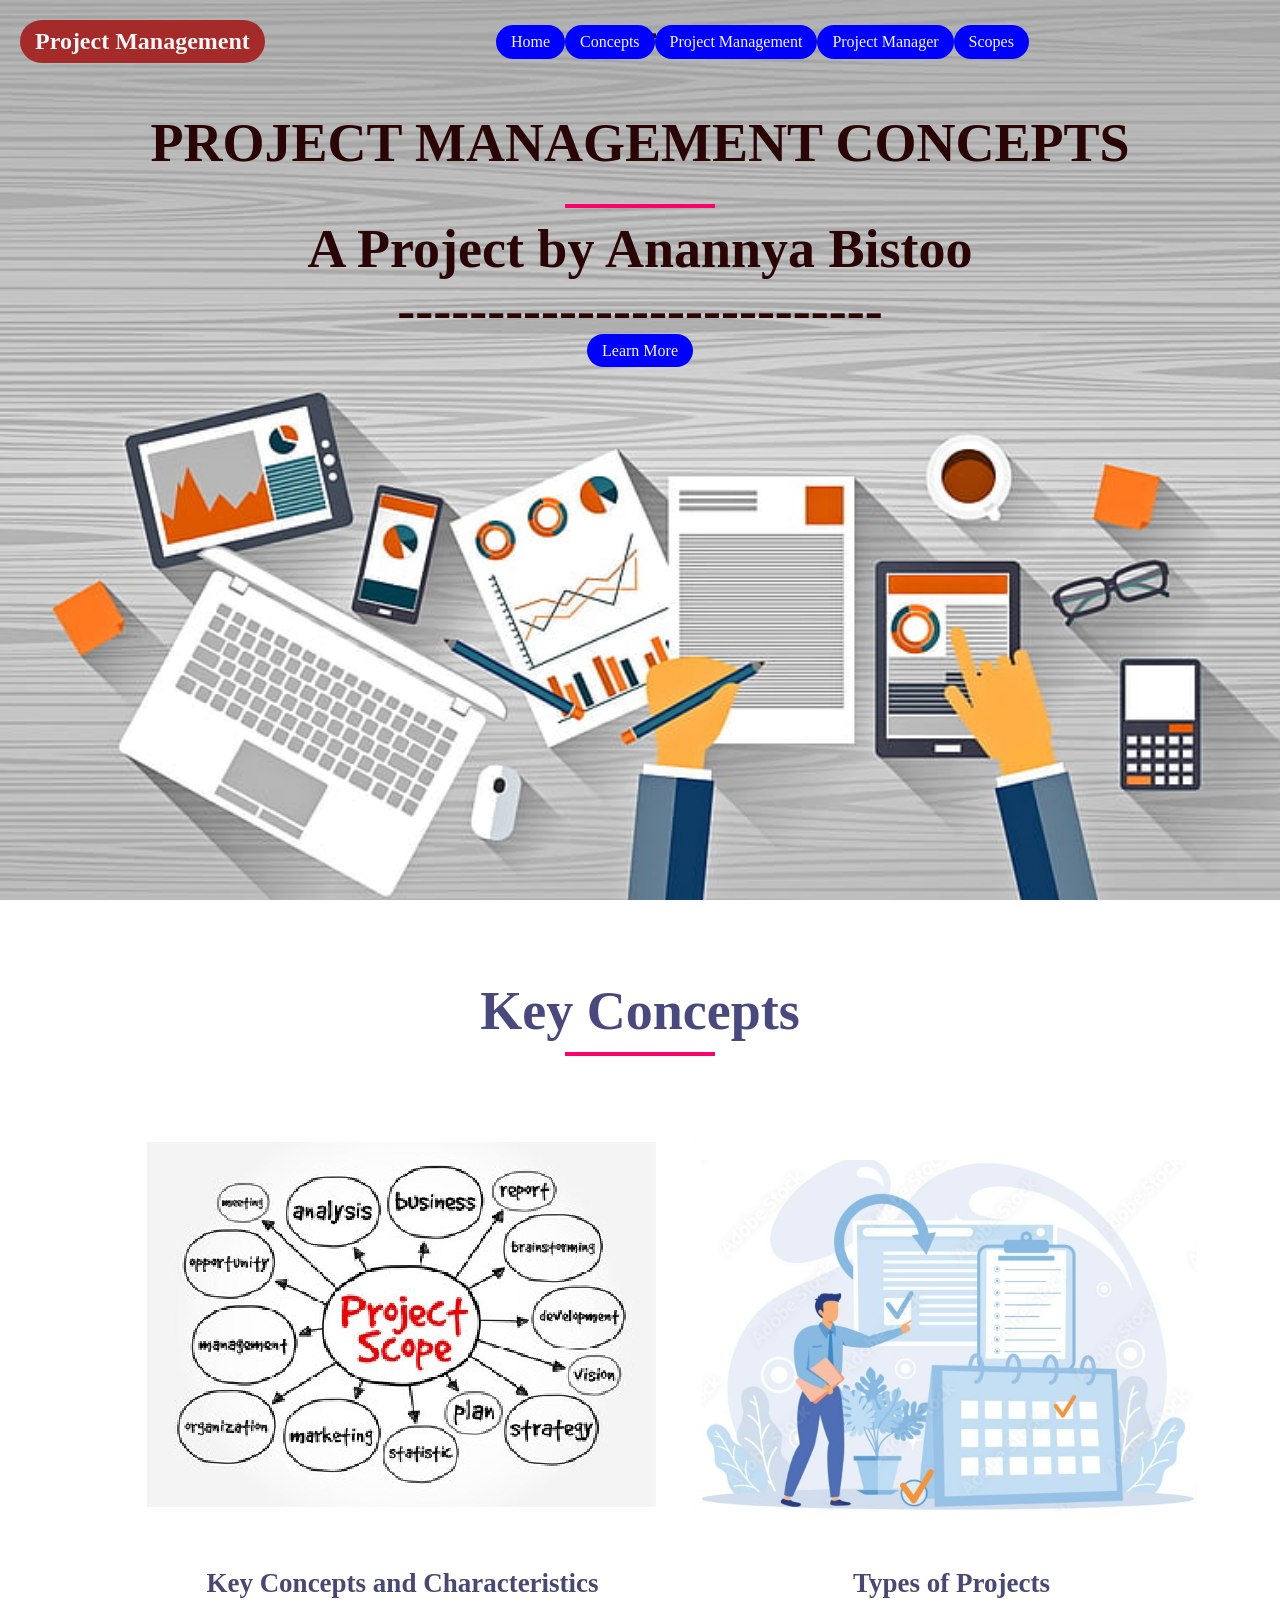
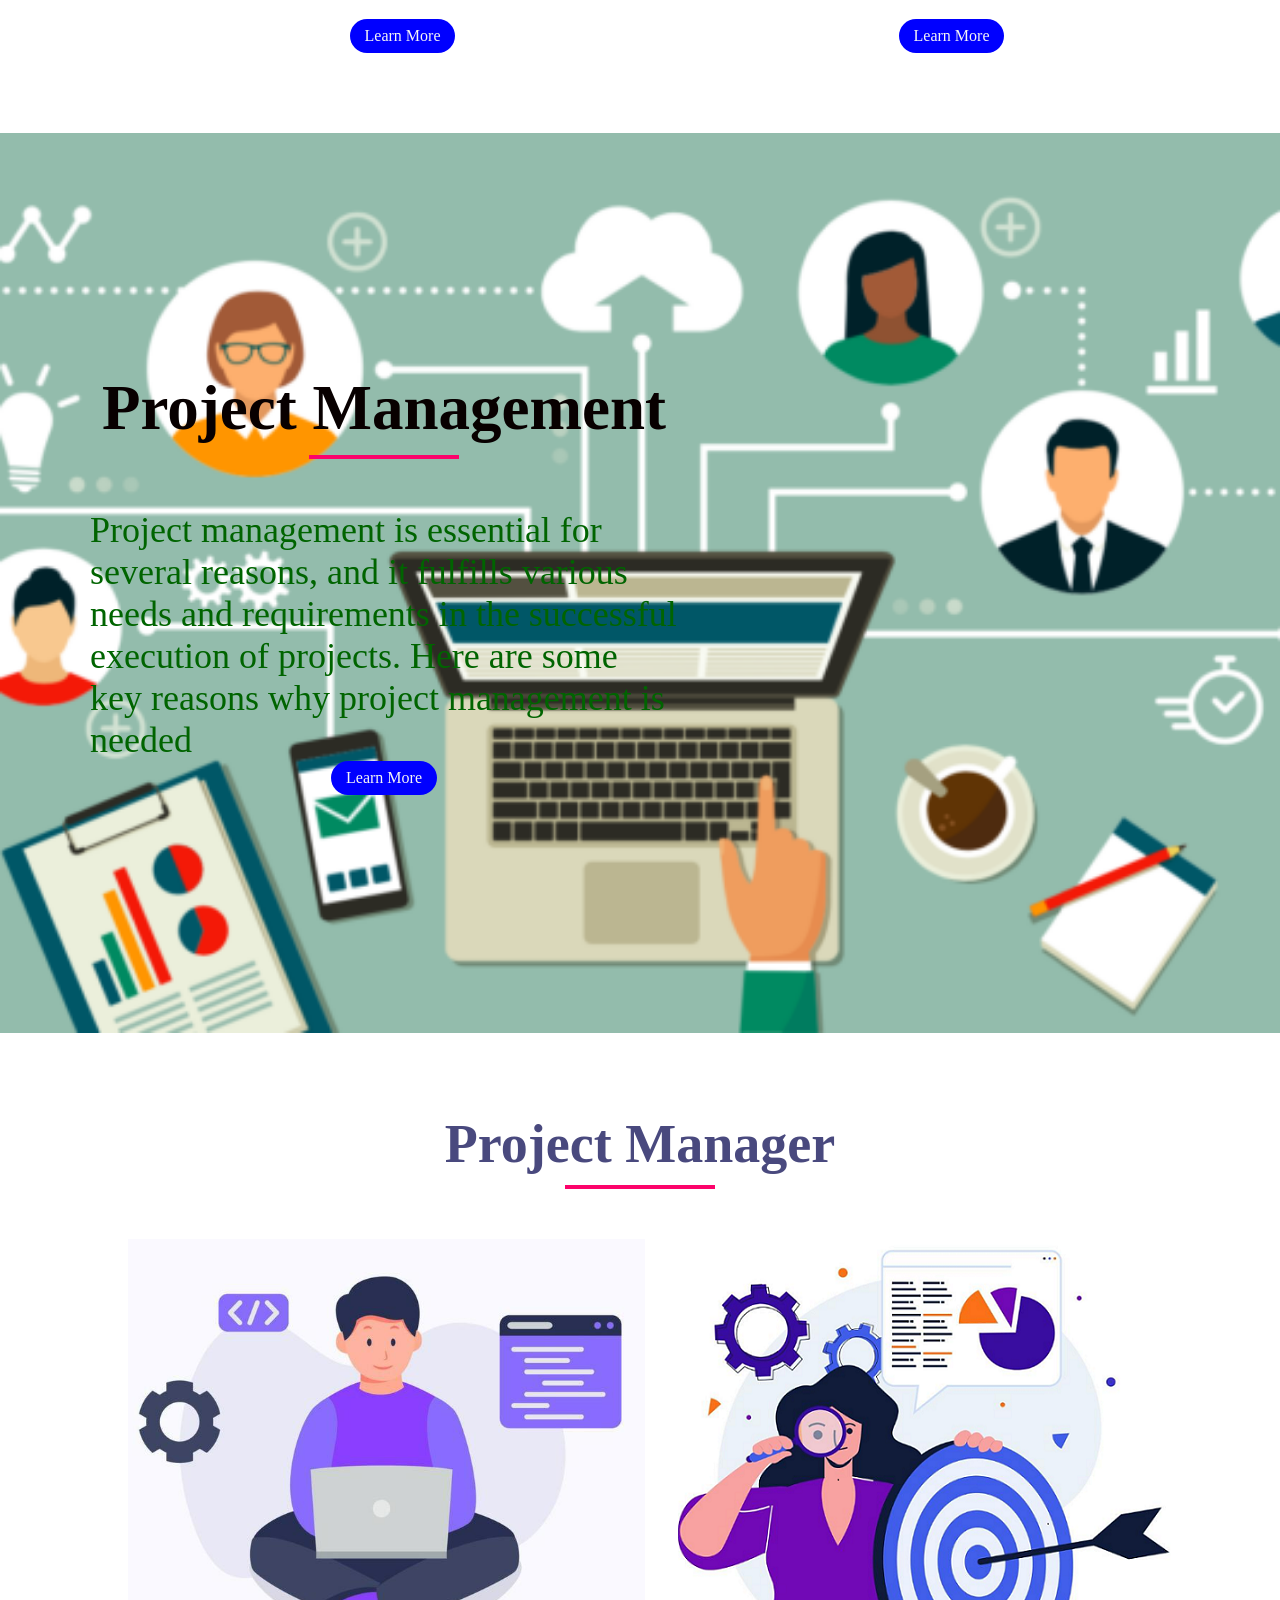
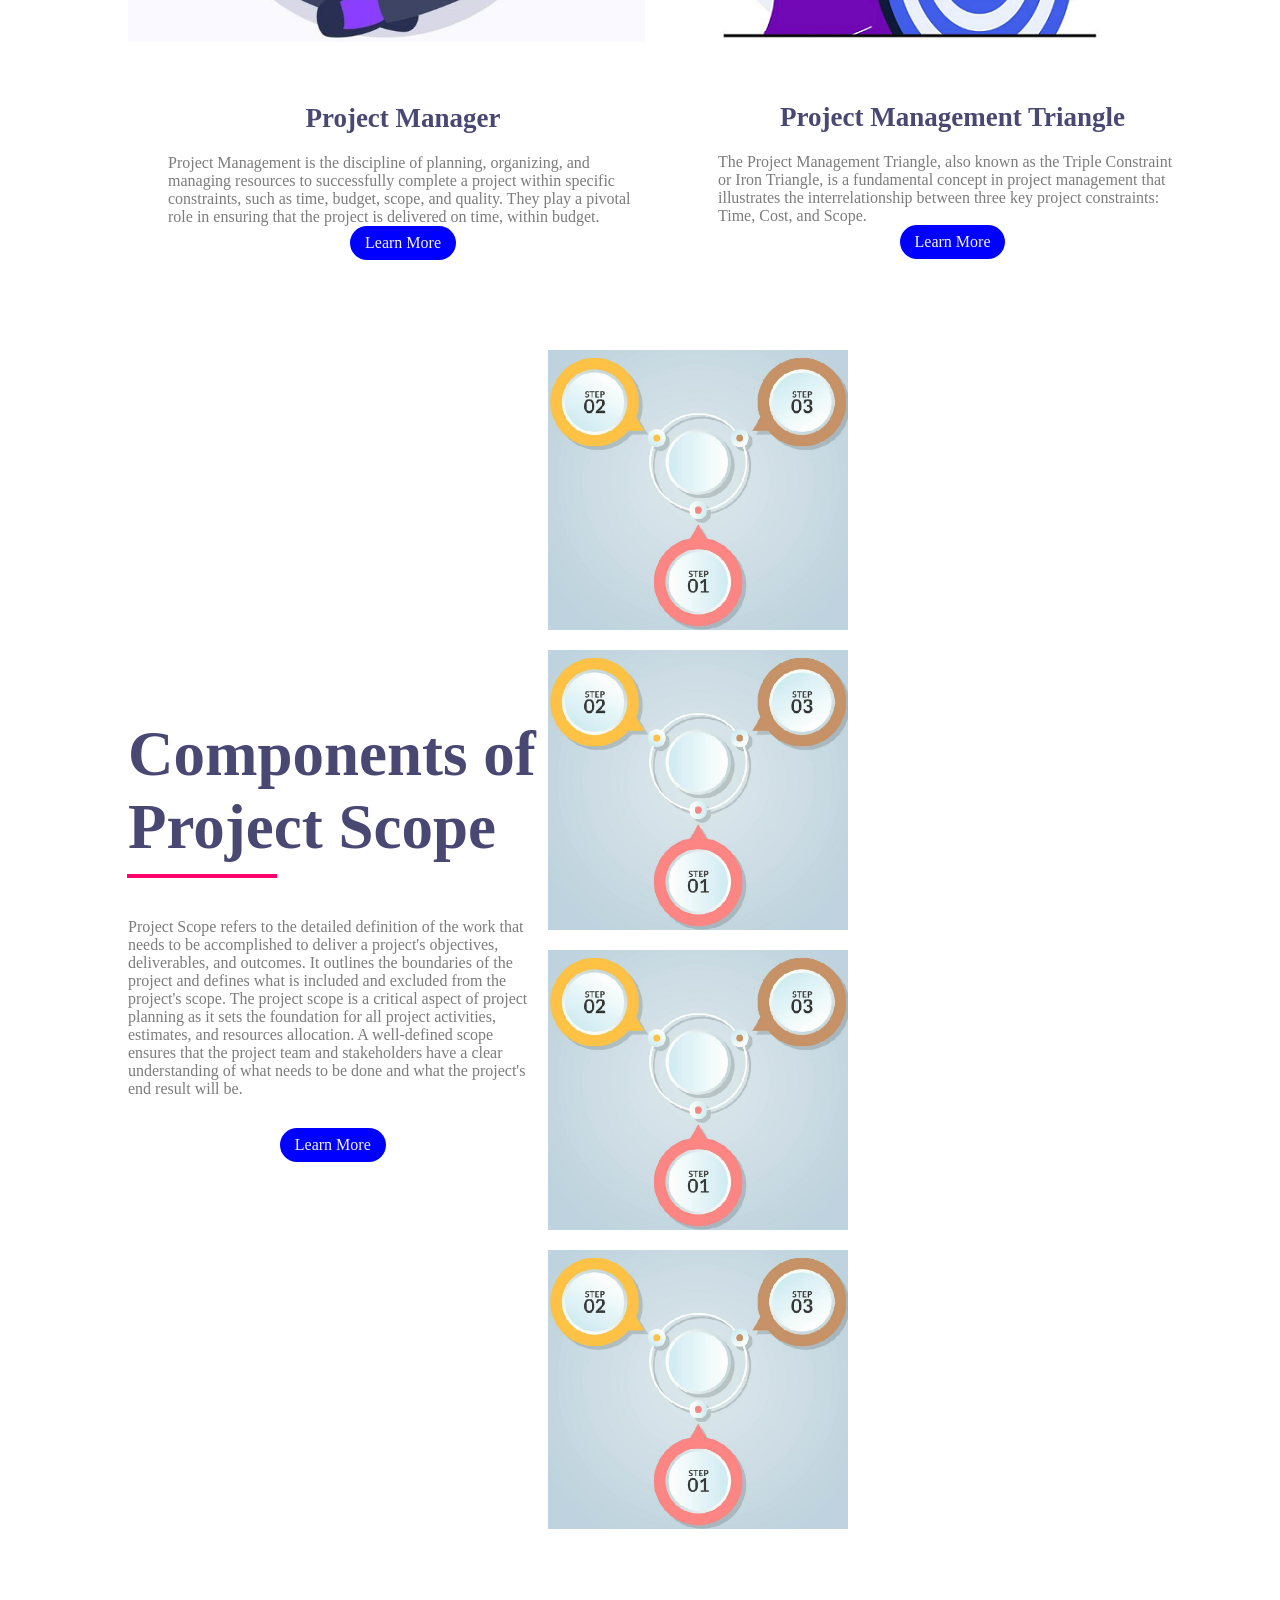
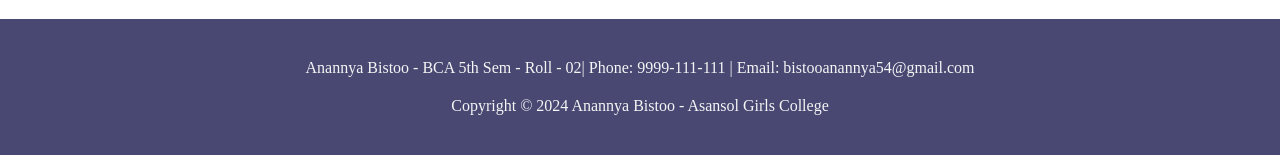
<file: index.html>
<!DOCTYPE html>
<html lang="en">

<head>
    <meta charset="UTF-8">
    <meta http-equiv="X-UA-Compatible" content="IE=edge">
    <meta name="viewport" content="width=device-width, initial-scale=1.0">
    <title>Project Management</title>
    <!-- ==== CSS ==== -->
    <link rel="stylesheet" href="./style1.css">
</head>

<body>
    <!-- Navbar -->
    <nav class="navbar">
        <h1 class="logo" class="logo">Project Management</h1>
        <ul class="nav-links">
            <a class="ctn" href="#home" class="active">Home</a>
            <a class="ctn" href="#Concepts">Concepts</a>
            <a class="ctn" href="#Project Management">Project Management</a>
            <a class="ctn" href="#Project Manager">Project Manager</a>
            <a class="ctn" href="#Scopes">Scopes</a>
        </ul>
        <div class="mobile-nav">
            <img src="img/menu-btn.png" alt="" class="menu-btn">
            <h1 class="close-btn">X</h1>
        </div>
    </nav>

    <header>
        <div class="header-content">
            <h2> --</h2>
            <h1>PROJECT MANAGEMENT CONCEPTS</h1>
            <div class="line"> </div>
            <h2>A Project by Anannya Bistoo</h2>
            <h2>---------------------------</h2>
            <span class="ctn" onclick="openNav()"> Learn More</span>
        </div>
    </header>

    <div id="myNav" class="overlay">
        <a href="javascript:void(0)" class="closebtn" onclick="closeNav()">&times;</a>
        <div class="overlay-content">
            <a href="#">Introduction</a>
            <p text align:justify>Project management is the discipline of planning, organizing,
                and managing resources to achieve specific goals and objectives within defined constraints.
                It is used to efficiently and effectively complete projects, which are temporary endeavors with a
                unique set of tasks and deliverables. Project management concepts encompass various principles and
                practices
                that help ensure successful project outcomes. </p>
        </div>
    </div>

    <!-- == Concepts == -->
    <section id="Concepts" class="events">
        <div class="title">
            <h1>Key Concepts</h1>
            <div class="line"></div>
        </div>
        <div class="row">
            <div class="col">
                <img src="img/Scope1.jpg" alt="">
                <h4>Key Concepts and Characteristics</h4>
                <span class="ctn1" onclick="openNav1()"> Learn More</span>
            </div>
            <div class="col">
                <img src="img/types1.jpg" alt="">
                <h4>Types of Projects </h4>
                <span class="ctn1" onclick="openNav2()"> Learn More</span>
            </div>
        </div>
    </section>

    <div id="myNav1" class="overlay1">
        <a href="javascript:void(0)" class="closebtn" onclick="closeNav1()">&times;</a>
        <div class="overlay-content1">
            <a href="#">The Key Concepts and Characteristics of Project Management</a>
            <p text align:justify>1. Project Scope: The project scope defines the boundaries and deliverables of the
                project. It outlines what needs to be accomplished and what is outside the project's scope. </p>
            <p text align:justify>2. Project Objectives and Goals: Project objectives are specific, measurable,
                achievable, relevant, and time-bound (SMART) targets that the project aims to achieve. Goals provide a
                high-level direction for the project. </p>
            <p text align:justify>3. Project Life Cycle: The project life cycle includes all phases of a project, from
                initiation to closure. Common phases are initiation, planning, execution, monitoring and control, and
                project closure. </p>
            <p text align:justify>4. Project Stakeholders: Stakeholders are individuals or entities affected by the
                project, including sponsors, team members, customers, and end-users. Managing stakeholder expectations
                and communication is crucial for project success. </p>
            <p text align:justify>5. Project Constraints: Projects operate within constraints such as time, budget,
                resources, and quality. Project managers must balance these constraints to meet project objectives
                effectively. </p>
            <p text align:justify>6. Project Planning: Project planning involves defining tasks, estimating resources,
                creating schedules, and developing strategies to achieve project goals. </p>
            <p text align:justify> 7. Project Risk Management: Identifying, analyzing, and mitigating project risks are
                essential to minimize potential issues that could impact project success. </p>
            <p text align:justify>8. Project Team Management: Effective project management includes assembling a capable
                team, assigning roles and responsibilities, and fostering collaboration and communication.</p>
            <p text align:justify>9. Project Monitoring and Control: Continuously monitoring project progress and
                comparing it to the project plan helps in detecting and addressing deviations and potential issues.</p>
            <p text align:justify>
                10. Change Management: Projects often encounter changes in requirements, scope, or resources. Managing
                these changes effectively is crucial to maintain project success.</p>
            <p text align:justify>11. Project Communication: Regular and transparent communication with stakeholders
                ensures everyone is informed about project status, progress, and challenges.</p>
            <p text align:justify>12. Project Documentation: Proper documentation is essential for capturing project
                details, decisions, and lessons learned for future reference.</p>
            <p text align:justify>13. Project Quality Management: Ensuring that project deliverables meet quality
                standards is crucial to deliver a successful project.</p>
            <p text align:justify>14. Project Closure: Formal project closure involves evaluating project outcomes,
                documenting project results, and celebrating project success.</p>
            <p text align:justify>15. Continuous Improvement: Project managers and teams should continuously learn from
                their experiences and strive to improve future project management practices. </p>

        </div>
    </div>

    <div id="myNav2" class="overlay1">
        <a href="javascript:void(0)" class="closebtn" onclick="closeNav2()">&times;</a>
        <div class="overlay-content1">
            <a href="#">Types of Projects</a>
            <p text align:justify>1. Construction Projects: These projects involve building or renovating physical
                structures like buildings,roads, bridges, dams, and other infrastructure.</p>
            <p text align:justify>2. Information Technology (IT) Projects: IT projects focus on developing,
                implementing, or upgrading software systems, websites, databases, and IT infrastructure.</p>
            <p text align:justify>3. Engineering Projects: Engineering projects encompass a wide range of activities,
                such as designing andmanufacturing machinery, industrial processes, and systems.</p>
            <p text align:justify>4. Research and Development (R&D) Projects: R&D projects aim to create new products,
                technologies, or processes through scientific research and experimentation.</p>
            <p text align:justify>. Product Development Projects: These projects involve developing new products or
                improving existing ones, including design, prototyping, and testing.</p>
            <p text align:justify>6. Marketing and Advertising Campaigns: Projects in this category focus on promoting
                products or services through marketing and advertising strategies.</p>
            <p text align:justify>7. Event Management Projects: Event projects involve planning and organizing events,
                conferences, festivals, and other gatherings.</p>
            <p text align:justify>8. Organizational Change Projects: These projects aim to implement significant changes
                within an organization, such as process improvements, mergers, or organizational restructuring.</p>
            <p text align:justify>9. Healthcare Projects: Healthcare projects involve improving medical facilities,
                implementing electronic health records systems, and developing medical devices.</p>
            <p text align:justify>10. Environmental Projects: These projects address environmental issues like
                conservation, sustainability, and pollution control.</p>
            <p text align:justify>11. Educational Projects: Educational projects focus on developing educational
                materials, curriculum, or training programs.</p>
            <p text align:justify>12. Social and Community Projects: These projects aim to improve the well-being of
                communities by addressing social issues, providing support services, and promoting inclusivity.</p>
            <p text align:justify>13. Government and Public Sector Projects: Government projects involve initiatives
                related to public infrastructure, policy development, and public services.</p>
            <p text align:justify>14. Non-Profit and Humanitarian Projects: Projects in this category are driven by
                charitable organizations and aim to address humanitarian needs, disaster relief, and social causes.</p>
            <p text align:justify>15. Business Process Improvement Projects: These projects focus on optimizing business
                processes to enhance efficiency and productivity.</p>
        </div>
    </div>


    <section id="Project Management" class="explore">
        <div class="explore-content">
            <h1>Project Management</h1>
            <div class="line"></div>
            <p>Project management is essential for several reasons, and it fulfills various needs and requirements in
                the successful execution of projects.
                Here are some key reasons why project management is needed</p>
            <span class="ctn1" onclick="openNav3()"> Learn More</span>
        </div>
    </section>

    <div id="myNav3" class="overlay1">
        <a href="javascript:void(0)" class="closebtn" onclick="closeNav3()">&times;</a>
        <div class="overlay-content1">
            <a href="#">Projects Management Needs</a>
            <p text align:justify>1. Clarity of Objectives: Project management helps define clear project objectives,
                scope, and deliverables.
                It ensures that everyone involved understands what needs to be achieved and the specific outcomes
                expected.</p>
            <p text align:justify>2. Resource Management: Efficient project management allows for effective allocation
                and utilization of
                resources, including human resources, time, and budget. It helps avoid over-allocation or shortages of
                resources, ensuring smooth project progress.</p>
            <p text align:justify>3. Risk Management: Project management identifies potential risks and uncertainties
                associated with the
                project. By addressing risks proactively, project managers can minimize their impact on project success.
            </p>
            <p text align:justify>4. Time Management: Project management provides scheduling and timeline management,
                ensuring that activities
                are completed in a timely manner and the project stays on track.</p>
            <p text align:justify>5. Quality Control: Project management includes quality management practices to ensure
                that project
                deliverables meet the required standards and quality expectations.</p>
            <p text align:justify>6. Stakeholder Management: Managing stakeholders is crucial for project success.
                Project management involves
                regular communication with stakeholders to keep them informed, engaged, and supportive throughout the
                project.</p>
            <p text align:justify>7. Change Management: Projects often encounter changes in requirements, priorities, or
                external factors.
                Effective project management helps manage these changes, ensuring that the project adapts while still
                delivering the desired outcomes.</p>
            <p text align:justify>8. Coordination and Collaboration: Project management facilitates coordination among
                team members and
                stakeholders, ensuring that everyone is working towards the same goals and objectives.</p>
            <p text align:justify>9. Documentation and Reporting: Project management involves documenting project plans,
                decisions, and
                progress. Regular reporting keeps stakeholders informed about project status and any changes.</p>
            <p text align:justify>10. Project Closure and Evaluation: Project management includes proper project closure
                activities, such as
                finalizing deliverables, conducting post-project reviews, and capturing lessons learned for future
                projects.</p>
            <p text align:justify>11. Optimized Efficiency: Efficient project management ensures that the project is
                executed in the most
                effective and streamlined manner, reducing wastage of resources and efforts.</p>
            <p text align:justify>12. Customer Satisfaction: Project management focuses on meeting customer requirements
                and expectations,
                ensuring customer satisfaction with the final product or service.</p>
            <p text align:justify>13. Adaptability: Project management enables projects to adapt to changing
                circumstances, such as market
                trends, customer needs, or technological advancements.</p>
            <p text align:justify>14. Control and Accountability: Project management establishes a framework for
                monitoring and controlling
                project progress, enabling project managers to take corrective actions as needed.</p>
            <p text align:justify>15. Business Success: Effective project management is crucial for achieving project
                objectives, which, in
                turn, contribute to the overall success of the organization.</p>
        </div>
    </div>

    <section id="Project Manager" class="events">
        <div class="title">
            <h1>Project Manager</h1>
            <div class="line"></div>
        </div>
        <div class="row">
            <div class="col">
                <img src="img/Scope.png" alt="">
                <h4>Project Manager</h4>
                <p>Project Management is the discipline of planning, organizing, and managing resources to successfully
                    complete a project within specific
                    constraints, such as time, budget, scope, and quality.
                    They play a pivotal role in ensuring that the project is delivered on time, within budget.</p>
                <span class="ctn1" onclick="openNav4()"> Learn More</span>
            </div>
            <div class="col">
                <img src="img/Goals.png" alt="">
                <h4>Project Management Triangle</h4>
                <p>The Project Management Triangle, also known as the Triple Constraint or Iron Triangle, is a
                    fundamental concept in project
                    management that illustrates the interrelationship between three key project constraints: Time, Cost,
                    and Scope. </p>
                <span class="ctn1" onclick="openNav5()"> Learn More</span>
            </div>
        </div>
    </section>

    <div id="myNav4" class="overlay1">
        <a href="javascript:void(0)" class="closebtn" onclick="closeNav4()">&times;</a>
        <div class="overlay-content1">
            <a href="#">Project Manager</a>
            <p text align:justify>1. Project Initiation: The project manager is involved in the early stages of the
                project, where they work with stakeholders to define the project scope, objectives, and requirements.
                They may also conduct feasibility studies and assess potential risks and resources needed for the
                project.</p>
            <p text align:justify>2. Project Planning: The project manager creates a detailed project plan, which
                includes defining tasks, estimating resources, setting timelines, and developing a budget. They work
                with the project team to allocate roles and responsibilities.</p>
            <p text align:justify>3. Project Execution: During the project's execution phase, the project manager
                coordinates the activities of the project team, ensures that tasks are completed as planned, and
                resolves any issues or conflicts that arise.</p>
            <p text align:justify>4. Resource Management: The project manager is responsible for managing project
                resources, which may include human resources, materials, equipment, and finances. They ensure that
                resources are utilized efficiently and effectively to achieve project goals.</p>
            <p text align:justify>5. Risk Management: Identifying and managing risks is a crucial responsibility of the
                project manager. They assess potential risks and develop strategies to mitigate or respond to them.</p>
            <p text align:justify>6. Communication: Effective communication is essential in project management. The
                project manager communicates with stakeholders, team members, and other relevant parties to provide
                updates, share progress, and address concerns.</p>
            <p text align:justify>7. Quality Assurance: The project manager ensures that the project's deliverables meet
                the specified quality standards. They establish quality control processes and conduct reviews and
                inspections as necessary.</p>
            <p text align:justify>8. Project Monitoring and Control: Throughout the project, the project manager
                monitors progress, compares it to the project plan, and takes corrective actions if there are deviations
                from the plan.</p>
            <p text align:justify>9. Change Management: Projects often encounter changes in requirements or scope. The
                project manager manages these changes and assesses their impact on the project's timeline and budget.
            </p>
            <p text align:justify>10. Project Closure: When the project is completed, the project manager oversees the
                closure process, which may involve conducting post-project evaluations, obtaining feedback, and
                documenting lessons learned for future projects.</p>
            <p text align:justify>11. Leadership: The project manager provides leadership and motivation to the project
                team, fostering a collaborative and productive working environment.</p>
            <p text align:justify>12. Conflict Resolution: The project manager addresses conflicts and challenges within
                the project team or with stakeholders and facilitates solutions.</p>
        </div>
    </div>

    <div id="myNav5" class="overlay1">
        <a href="javascript:void(0)" class="closebtn" onclick="closeNav5()">&times;</a>
        <div class="overlay-content1">
            <a href="#">Project Management Triangle</a>
            <p text align:justify>1. Time: Time refers to the project's schedule or the duration required to complete
                all the project tasks
                and deliverables. It represents the project's timeline or deadline for completion.</p>
            <p text align:justify>2. Cost: Cost represents the budget or financial resources allocated to the project.
                It includes all
                expenses associated with the project, such as labor, materials, equipment, and overhead.</p>
            <p text align:justify>3. Scope: Scope refers to the work and deliverables that need to be accomplished to
                meet the project's
                objectives. It defines the features, functionalities, and requirements of the project.</p>
            The Project Management Triangle emphasizes that these three constraints are interconnected and
            interdependent. Any change in one constraint will have an impact on the others. For example:
            <p text align:justify>• Fast Delivery (Time): If there is a need for the project to be completed quickly, it
                may require more
                resources (Cost) or result in a reduced scope, with some features being postponed to future iterations
                or
                phases.</p>
            <p text align:justify>• Reduced Budget (Cost): If the project budget is limited, it might lead to a longer
                timeline (Time) or a
                reduction in the scope of the project to fit within the available resources.</p>
            <p text align:justify>• Expanding Scope (Scope): If the project scope increases, it may lead to an increase
                in the project
                timeline (Time) and budget (Cost) to accommodate the additional work.</p>
            <p text align:justify>• Quality Considerations: The quality of the project's deliverables can also impact
                the Project Management
                Triangle. Improving the quality might require more time or resources, while reducing quality may lead to
                faster delivery or lower costs.</p>
            <p text align:justify>Effective project management involves finding the right balance among these
                constraints to achieve the
                project's objectives while meeting stakeholders' expectations. Project managers must make informed
                decisions
                and trade-offs to manage the constraints effectively and deliver a successful project. Understanding the
                Project Management Triangle helps project managers and stakeholders make well-informed decisions during
                the
                planning and execution phases of a project.</p>

        </div>
    </div>


    <section id="Scopes" class="tours">
        <div class="row">
            <div class="col content-col">
                <h1>Components of Project Scope</h1>
                <div class="line"></div>
                <p>Project Scope refers to the detailed definition of the work that needs to be accomplished to deliver
                    a project's objectives, deliverables, and outcomes. It outlines the boundaries of the project and
                    defines what is included and excluded from the project's scope. The project scope is a critical
                    aspect of project planning as it sets the foundation for all project activities, estimates, and
                    resources allocation. A well-defined scope ensures that the project team and stakeholders have a
                    clear understanding of what needs to be done and what the project's end result will be. </p>
                <span class="ctn1" onclick="openNav6()"> Learn More</span>
            </div>
            <div class="col image-col">
                <div class="image-gallery">
                    <img src="img/img3.png" alt="">
                    <img src="img/img3.png" alt="">
                    <img src="img/img3.png" alt="">
                    <img src="img/img3.png" alt="">
                </div>
            </div>
        </div>
    </section>

    <div id="myNav6" class="overlay1">
        <a href="javascript:void(0)" class="closebtn" onclick="closeNav6()">&times;</a>
        <div class="overlay-content1">
            <a href="#">Scopes</a>
            <p text align:justify>1. Objectives: The project's specific and measurable goals and outcomes.</p>
            <p text align:justify>2. Deliverables: The tangible or intangible products, services, or results that the
                project will produce.
                resources, and regulations.</p>
            <p text align:justify>3. Constraints: The limitations and restrictions that may impact the project, such as
                time, budget, resources, and regulations.</p>
            <p text align:justify>4. Assumptions: The factors or conditions that are considered to be true without
                validation, but which may
                influence the project.</p>
            <p text align:justify>5. Exclusions: The work or deliverables that are explicitly not part of the project.
                A well-defined project scope helps prevent scope creep, ensures project success, and provides a basis
                for
                effective project monitoring and control.</p>

        </div>
    </div>


    <section class="footer">
        <p>Anannya Bistoo - BCA 5th Sem - Roll - 02| Phone: 9999-111-111 | Email: bistooanannya54@gmail.com</p>
        <p>Copyright © 2024 Anannya Bistoo - Asansol Girls College</p>
    </section>

    <script>
        function openNav() {
            document.getElementById("myNav").style.width = "100%";
        }

        function closeNav() {
            document.getElementById("myNav").style.width = "0%";
        }

        function openNav1() {
            document.getElementById("myNav1").style.width = "100%";
        }

        function closeNav1() {
            document.getElementById("myNav1").style.width = "0%";
        }

        function openNav2() {
            document.getElementById("myNav2").style.width = "100%";
        }

        function closeNav2() {
            document.getElementById("myNav2").style.width = "0%";
        }

        function openNav3() {
            document.getElementById("myNav3").style.width = "100%";
        }

        function closeNav3() {
            document.getElementById("myNav3").style.width = "0%";
        }

        function openNav4() {
            document.getElementById("myNav4").style.width = "100%";
        }

        function closeNav4() {
            document.getElementById("myNav4").style.width = "0%";
        }

        function openNav5() {
            document.getElementById("myNav5").style.width = "100%";
        }

        function closeNav5() {
            document.getElementById("myNav5").style.width = "0%";
        }

        function openNav6() {
            document.getElementById("myNav6").style.width = "100%";
        }

        function closeNav6() {
            document.getElementById("myNav6").style.width = "0%";
        }


        const mobileNav = document.querySelector('.mobile-nav')
        const menuBtn = document.querySelector('.menu-btn')
        const navlinks = document.querySelector('.nav-links')
        const closeBtn = document.querySelector('.close-btn')

        mobileNav.addEventListener('click', (e) => {
            navlinks.classList.toggle('mobile-menu')
            if (e.target === menuBtn) {
                menuBtn.replaceWith(closeBtn)
                closeBtn.style.display = 'block'
            }
            if (e.target === closeBtn) {
                closeBtn.replaceWith(menuBtn)
            }
        })
    </script>
</body>

</html>
</file>
<file: style1.css>
/* Goolge Fonts */
@import url('https://fonts.googleapis.com/css2?family=Poppins');

/* ===== Global ===== */
* {
    margin: 0;
    padding: 0;
    box-sizing: border-box;
}
a {
    text-decoration: none;
    justify-content: space-between;
    padding: 20px;
}
ul {
    list-style: none;
}
.active {
    color: #fc036b;
    text-decoration: underline;
    font-weight: bold;
}
body , html {
    overflow-x: hidden;
}

/* Navbar */
.navbar {
    position: absolute;
    top: 0;
    left: 0;
    display: flex;
    width: 100%;
    justify-content: space-between;
    padding: 20px;
    color: whitesmoke;
}
.nav-links {
    display: flex;
    align-items: center;
}
.nav-links li {
    margin: 0 30px;
}

header {
    width: 100vw;
    height: 100vh;
    background-image: url("img/Main_back.jpg");
    background-position: bottom;
    background-size: cover;
    display: flex;
    align-items: top;
    justify-content:  center;
}

.header-content {
    margin-bottom: 150px;
    color: rgb(42, 5, 5);
    text-align: center;
}

.header-content h2 {
    font-size: 6vmin;
}
.line {
    width: 150px;
    height: 4px;
    background: #fc036b;
    margin:  10px auto;
}

.header-content h1 {
    font-size: 6vmin;
    margin-top: 50px;
    margin-bottom: 30px;
}

.ctn {
    padding: 8px 15px;
    background: blue;
    border-radius: 30px;
    color: whitesmoke;
}

.ctn1 {      
    padding: 8px 15px;
    background: blue;
    border-radius: 30px;
    color: whitesmoke;   
   }

.logo {
    padding: 8px 15px;
    background: brown;
    border-radius: 30px;
    color: whitesmoke;
}

.menu-btn,.close-btn{
    position: absolute;
    top: 30px;
    right: 30px;
    width: 30px;
    cursor: pointer;
    display: none;
}

/*Learn More*/
.overlay {
    height: 100%;
    width: 0;
    position: fixed;
    z-index: 1;
    top: 0;
    left: 0;
    background-color: rgb(0,0,0);
    background-color: rgba(0,0,0, 0.9);
    overflow-x: hidden;
    transition: 0.5s;
  }

  .overlay-content {
    position: relative;
    top: 25%;
    width: 100%;
    text-align: center;
    margin-top: 30px;
  }
  
  .overlay a {
    padding: 8px;
    text-decoration: none;
    font-size: 36px;
    color: #818181;
    display: block;
    transition: 0.3s;
  }

  .overlay P {
    padding: 8px;
    text-decoration: none;
    font-size: 20px;
    color: #818181;
    display: block;
    transition: 0.3s;

  }
  
  .overlay a:hover, .overlay a:focus {
    color: #f1f1f1;
  }
  
  .overlay .closebtn {
    position: absolute;
    top: 20px;
    right: 45px;
    font-size: 60px;
  }

  .overlay1 {
    height: 100%;
    width: 0;
    position: fixed;
    z-index: 1;
    top: 0;
    left: 0;
    background-color: rgb(0,0,0);
    background-color: rgba(0,0,0, 0.9);
    overflow-x: hidden;
    transition: 0.5s;
  }

  .overlay-content1 {
    position: relative;
    top: 5%;
    width: 100%;
    text-align: center;
    margin-top: 30px;
  }
  
  .overlay1 a {
    padding: 8px;
    text-decoration: underline;
    font-size: 36px;
    color: aqua;
    display: block;
    transition: 0.3s;
  }

  .overlay1 P {
    padding: 8px;
    text-decoration: none;
    font-size: 20px;
    color: aqua;
    display: block;
    transition: 0.3s;
    text-align: justify;

  }
  
  .overlay1 a:hover, .overlay1 a:focus {
    color: #f1f1f1;
  }
  
  .overlay1 .closebtn {
    position: absolute;
    top: 20px;
    right: 45px;
    font-size: 60px;
  }
  
  
/* Events */
section {
    width: 80%;
    margin: 80px auto;
}
.title {
    text-align: center;
    font-size: 4vmin;
    color: #49497e;
}
.row {
    display: flex;
    align-items: center;
    width: 100%;
    justify-content: space-between;
}
.row .col  {
    display: flex;
    flex-direction: column;
    align-items: center;
}
.events .row {
    margin-top: 50px;
}
h4 {
    font-size: 3vmin;
    color: #484872;
    margin: 20px auto;
}
p {
    color: #7c7c7c;
    padding: 0px 40px;
}
.events .ctn {
    margin-top: 30px;
}

.explore {
    width: 100%;
    height: 100vh;
    background-image: url("img/project types.webp");
    background-position: center;
    background-size: cover;
    background-repeat: no-repeat;
    display: flex;
    align-items: center;
}
.explore-content {
    width: 60%;
    padding: 50px;
    color: hwb(0 0% 97%);
    display: flex;  
    align-items: center;
    flex-direction: column;
}
.explore-content h1 {
    font-size: 7vmin;
}
.explore-content .line{
    margin-bottom: 50px;
}
.explore-content p {
    font-size: 4vmin;
    color: darkgreen;
}
.explore-content .ctn {
    margin-top: 40px;
}


.content-col {
    width: 40%;
}
.image-col {
    width: 60%;
}
.tours .image-gallery{
    display: flex;
    flex-wrap: wrap;
    width: 100%;
    align-items: center;
}
.image-gallery img {
    max-width: 300px;
    margin: 10px;
}
.content-col h1{
    font-size: 7vmin;
    color: #484872;
}
.content-col .line {
    margin-left: -1px;
}
.content-col p {
    padding: 0;
    margin: 30px auto;
}
.content-col .ctn {
    margin-left: -100px;
}

.footer {
    width: 100%;
    min-height: 100px;
    padding: 20px 80px;
    margin: 0;
    background: #484872;
    text-align: center;
}
.footer p {
    color: whitesmoke;
    margin: 20px auto;
}


/* Mobile device */
@media only screen and (max-width:850px){
    .menu-btn {
        display: block;
    }
    .navbar {
        padding: 0;
    }
    .logo {
        position: absolute;
        top: 30px;
        left: 30px;
    }
    .nav-links {
        flex-direction: column;
        width: 100%;
        height: 100vh;
        justify-content: center;
        background: #484872;
        margin-top: -900px;
        transition: all 0.5s ease;
    }
    .mobile-menu {
        margin-top: 0px;
        border-bottom-right-radius: 30%;
    }
    .nav-links li {
        margin: 30px auto;
    }
    /* Events */
    .row {
        flex-direction: column;
    }
    .row .col {
        margin: 20px auto;
    }
    .col img {
        max-width: 90%;
    }
    /* explore */
    .explore-content {
        width: 100%;
    }
    .tours .col {
        width: 100%;
    }
    .image-gallery {
        justify-content: center;
        align-items: center;
    }
    .image-gallery img {
        width: 90%;
    }
    .footer {
        padding: 10px;
    }
}

/* Animations */
img {
    transition: transform .3s ease;
}
img:hover {
    transform: scale(1.1);
}
.ctn:hover {
    background: whitesmoke;
    color: #fc036b;
    box-shadow: 2px 2px 5px #00000056;
}
li:hover {
    color: #fc036b;
    cursor: pointer;
}
</file>
